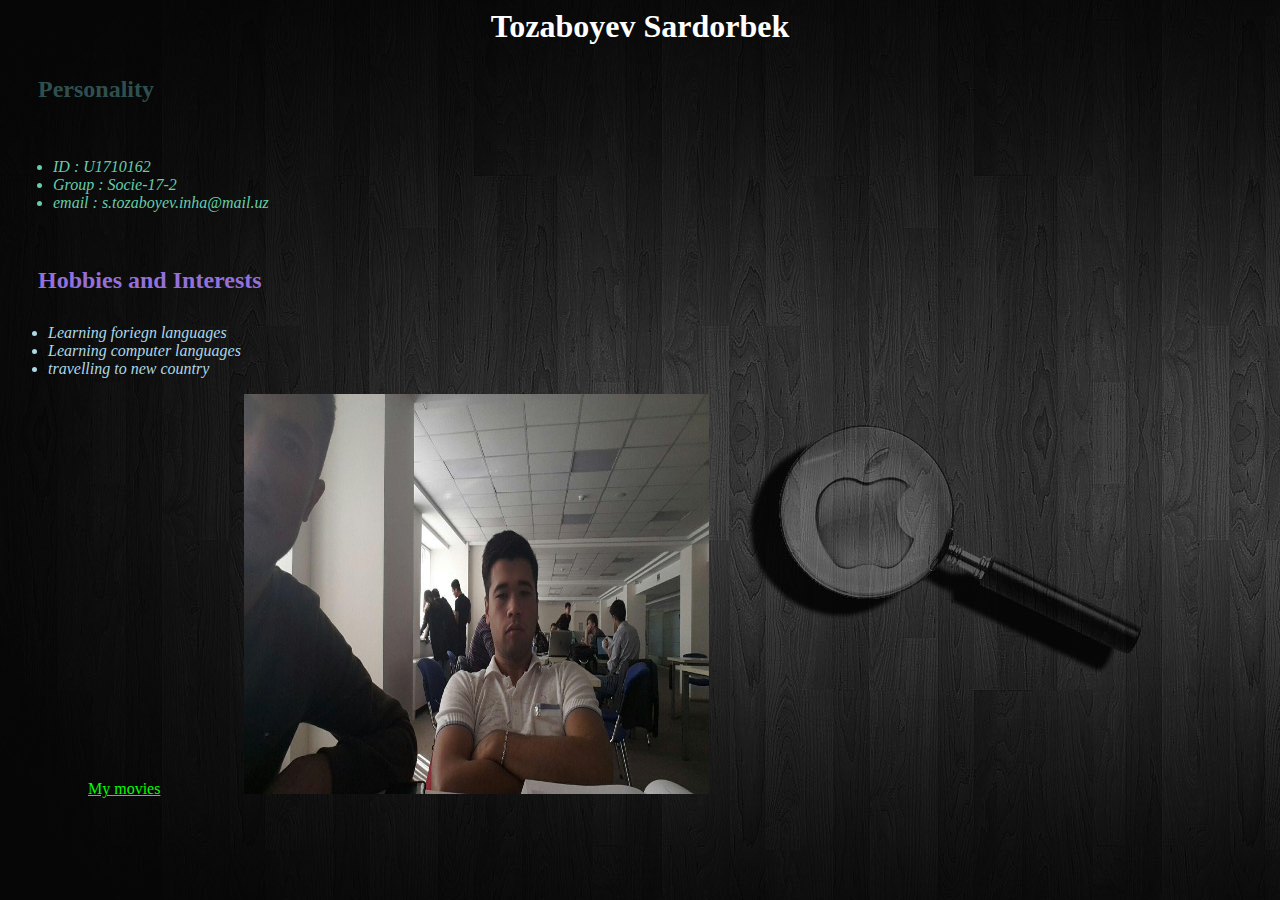
<file: index.html>
<html>
<head>
	<title>ST</title>
	<link <link rel="stylesheet" href="colors.css">
</head>

<body>
	
	<h1>Tozaboyev Sardorbek</h1>
	
	<h2 id="A">Personality</h2>
	<ul id="one">
		<i>
		    <li>ID : U1710162</li>
		    <li>Group : Socie-17-2</li>
		    <li>email : s.tozaboyev.inha@mail.uz</li>
	    </i>
	</ul>
    
    <h2 id="B">Hobbies and Interests</h2>
    <ul id="two">
    	<i>
    	    <li>Learning foriegn languages</li>
    	    <li>Learning computer languages</li>
    	    <li>travelling to new country</li>
        </i>
    </ul>

    <a href="movie.html">My movies</a>
    
    <img src="sardor.jpg">


</body>
</html>
</file>
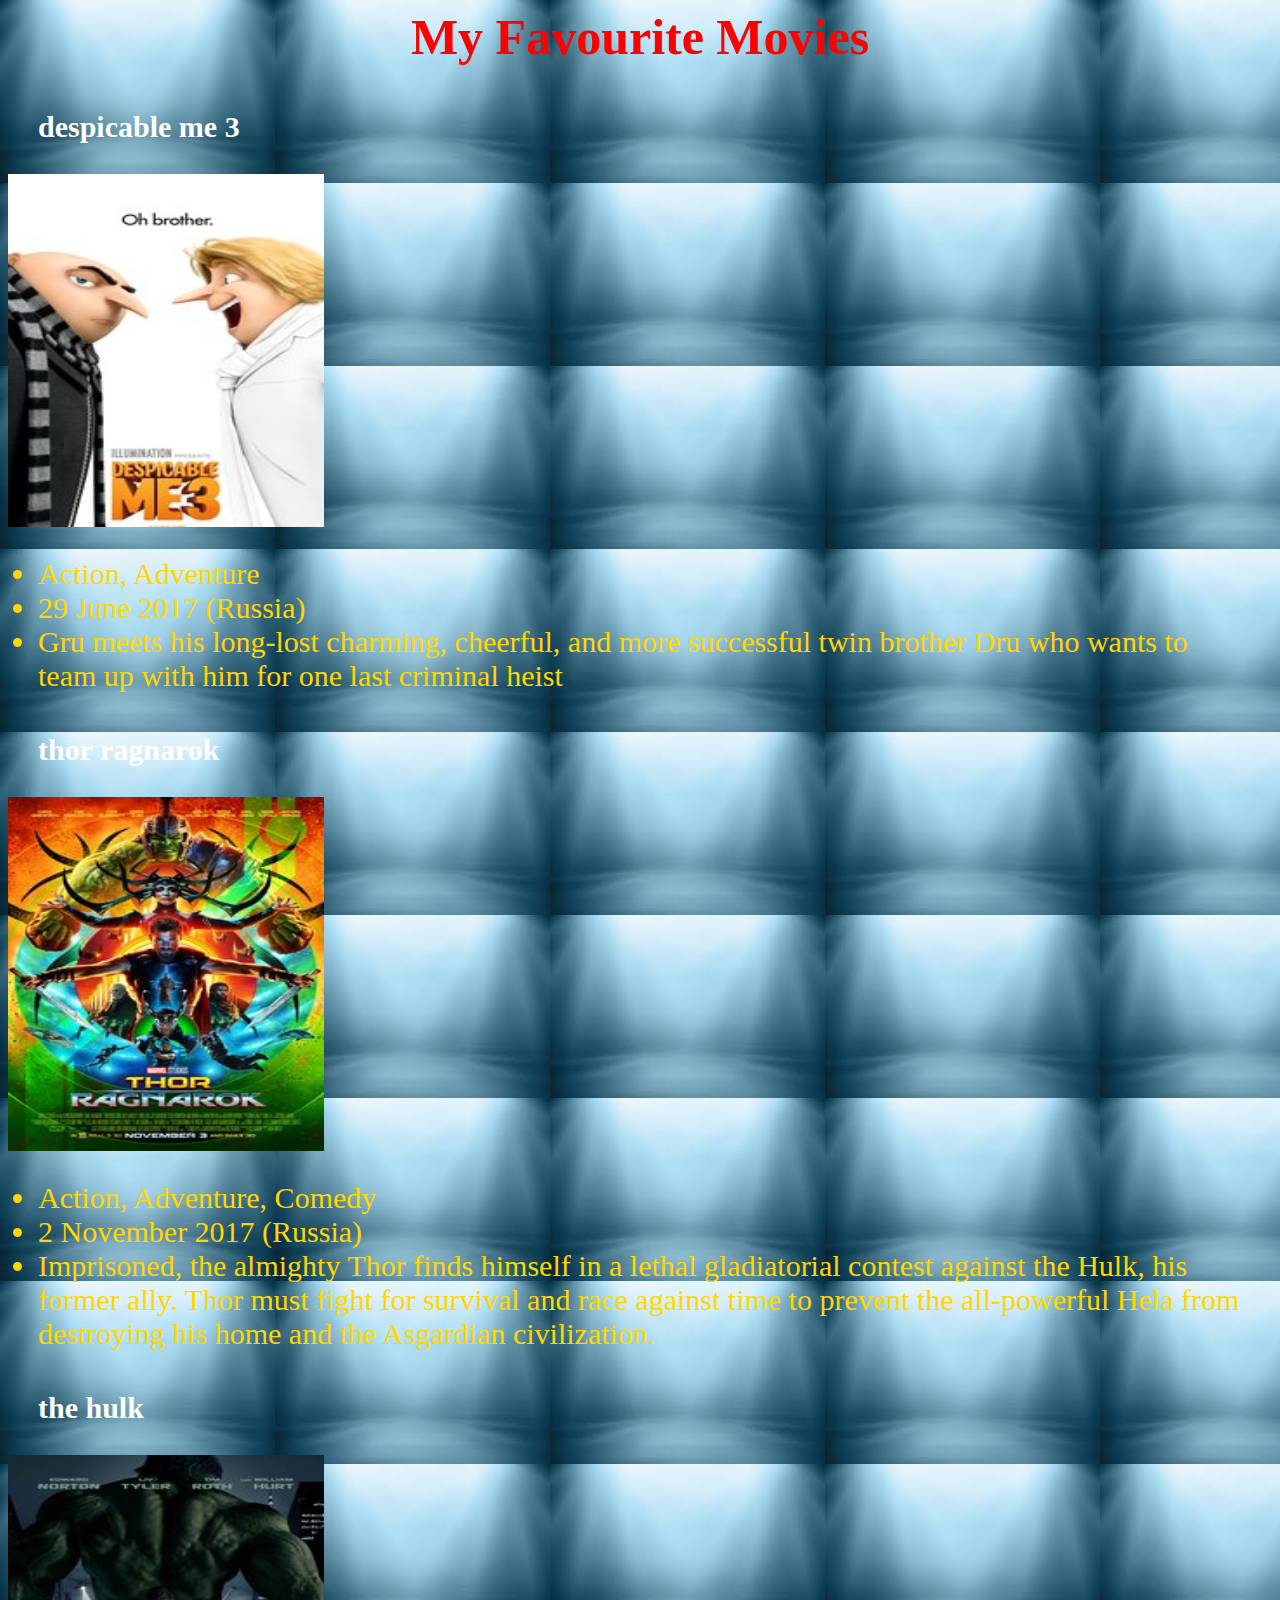
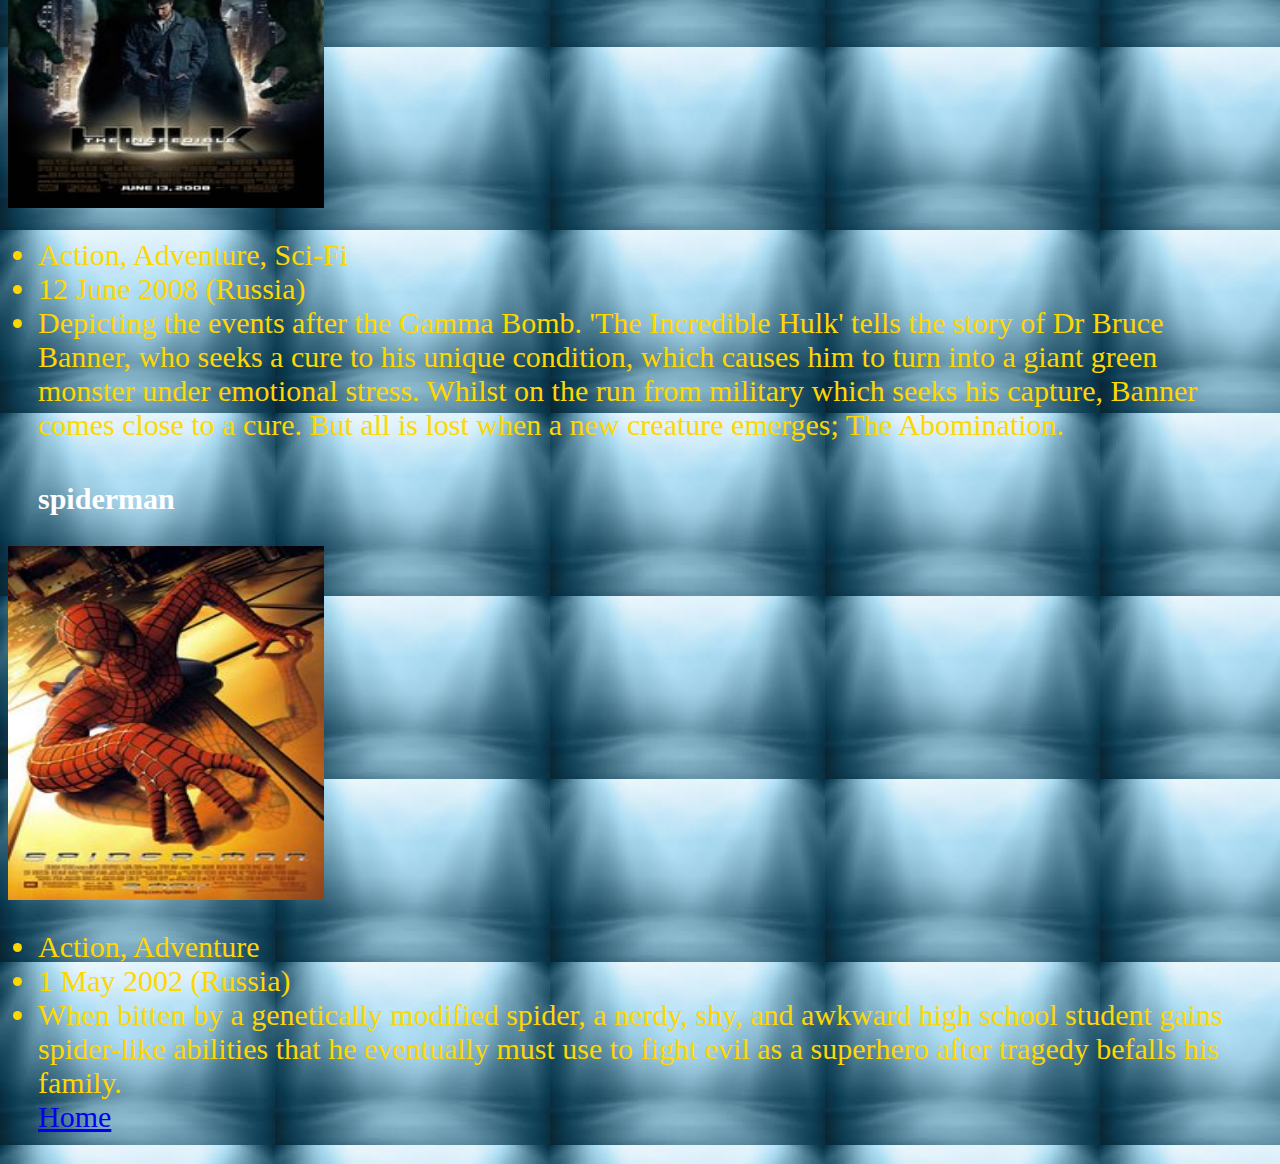
<file: movie.html>
<html>
<head>
	<title>Movies</title>
	<link <link rel="stylesheet" href="mov.css">
</head>
<body>
	<h1>My Favourite Movies</h1>

	<h2>despicable me 3</h2>
	
	<a href="http://www.imdb.com/videoplayer/vi3318790425?playlistId=tt3469046&ref_=tt_ov_vi">
		<img src="despicable.jpg"></a>
	<ul>
		    <li> Action, Adventure </li>
		    <li>29 June 2017 (Russia) </li>
		    <li>Gru meets his long-lost charming, cheerful, and more successful twin brother Dru who wants to team up with him for one last criminal heist</li>
	</ul>

	<h2>thor ragnarok</h2>

	<a href="http://www.imdb.com/title/tt3501632/videoplayer/vi4010391833?ref_=tt_ov_vi">
		<img src="thor ragnarok.jpg"></a>
		<ul>
			<li>Action, Adventure, Comedy </li>
			<li>2 November 2017 (Russia) </li>
			<li>Imprisoned, the almighty Thor finds himself in a lethal gladiatorial contest against the Hulk, his former ally. Thor must fight for survival and race against time to prevent the all-powerful Hela from destroying his home and the Asgardian civilization.</li>
		</ul>
	
    <h2>the hulk</h2>
    <a href="http://www.imdb.com/title/tt0800080/?ref_=tt_rec_tti">
    	<img src="hulk.jpg"></a>
    	<ul>
    		<li> Action, Adventure, Sci-Fi</li>
    		<li> 12 June 2008 (Russia) </li>
    		<li>Depicting the events after the Gamma Bomb. 'The Incredible Hulk' tells the story of Dr Bruce Banner, who seeks a cure to his unique condition, which causes him to turn into a giant green monster under emotional stress. Whilst on the run from military which seeks his capture, Banner comes close to a cure. But all is lost when a new creature emerges; The Abomination.</li>
        </ul>
    <h2>spiderman</h2>

    <a href="http://www.imdb.com/title/tt0145487/?ref_=nv_sr_2">
    <img src="spiderman.jpg"></a>
    <ul>
        <li> Action, Adventure </li>
        <li> 1 May 2002 (Russia) </li>
        <li>When bitten by a genetically modified spider, a nerdy, shy, and awkward high school student gains spider-like abilities that he eventually must use to fight evil as a superhero after tragedy befalls his family. </li>    		

	    <a href="index.html">Home</a>



</body>
</html>
</file>
<file: colors.css>
body{
	background: url("image.jpg");
}
h1{
    color:white;
    text-align:center;
}
#A{
	color:darkslategray;
	text-align:left;
    margin:20px;
    padding:10px;
}
#B{
	color:mediumpurple;
	text-align:left;
	margin:20px; 
	padding:10px;
}
#one{
	color:mediumaquamarine;
	text-align: left;
	margin:40px;
	padding:5px;
}
#two{
	color:lightblue;
}
a{
	color:lime;
	text-align:left;
	margin:80px;
}
img{
	width: 300px;
	height: 400px;
	min-width:465px;
}
input.Mybutton{
	width:300px;
	padding:20px;
	cursor:pointer;
	font-weight:bold;
	font-size:150%;
	background:#2E2EFE;
	color: #fff;
	border:2px solid #2E2EFE;
	border-radius: 10px;
}
input.Mybutton:hover{
	color:#fff00;
	background:#000;
	border:2px solid #fff; 
}
</file>
<file: mov.css>
body{
	background-image: url("ssssssssss.jpg");
}
h1{
	color:red;
	text-align: center;
	font-size:50px;
	font-family:Algerian; 
}
h2{
	color:white;
	text-align: left;
	font-size: 30px;
	font-family:Arial Black;
	margin:20px;
	padding:10px; 
}
ul{
	color:gold;
	text-align: left;
	font-size: 30px;
	margin:20px;
	padding:10px;
}

img {
	height:40%;
	width: 25%;
}
</file>
